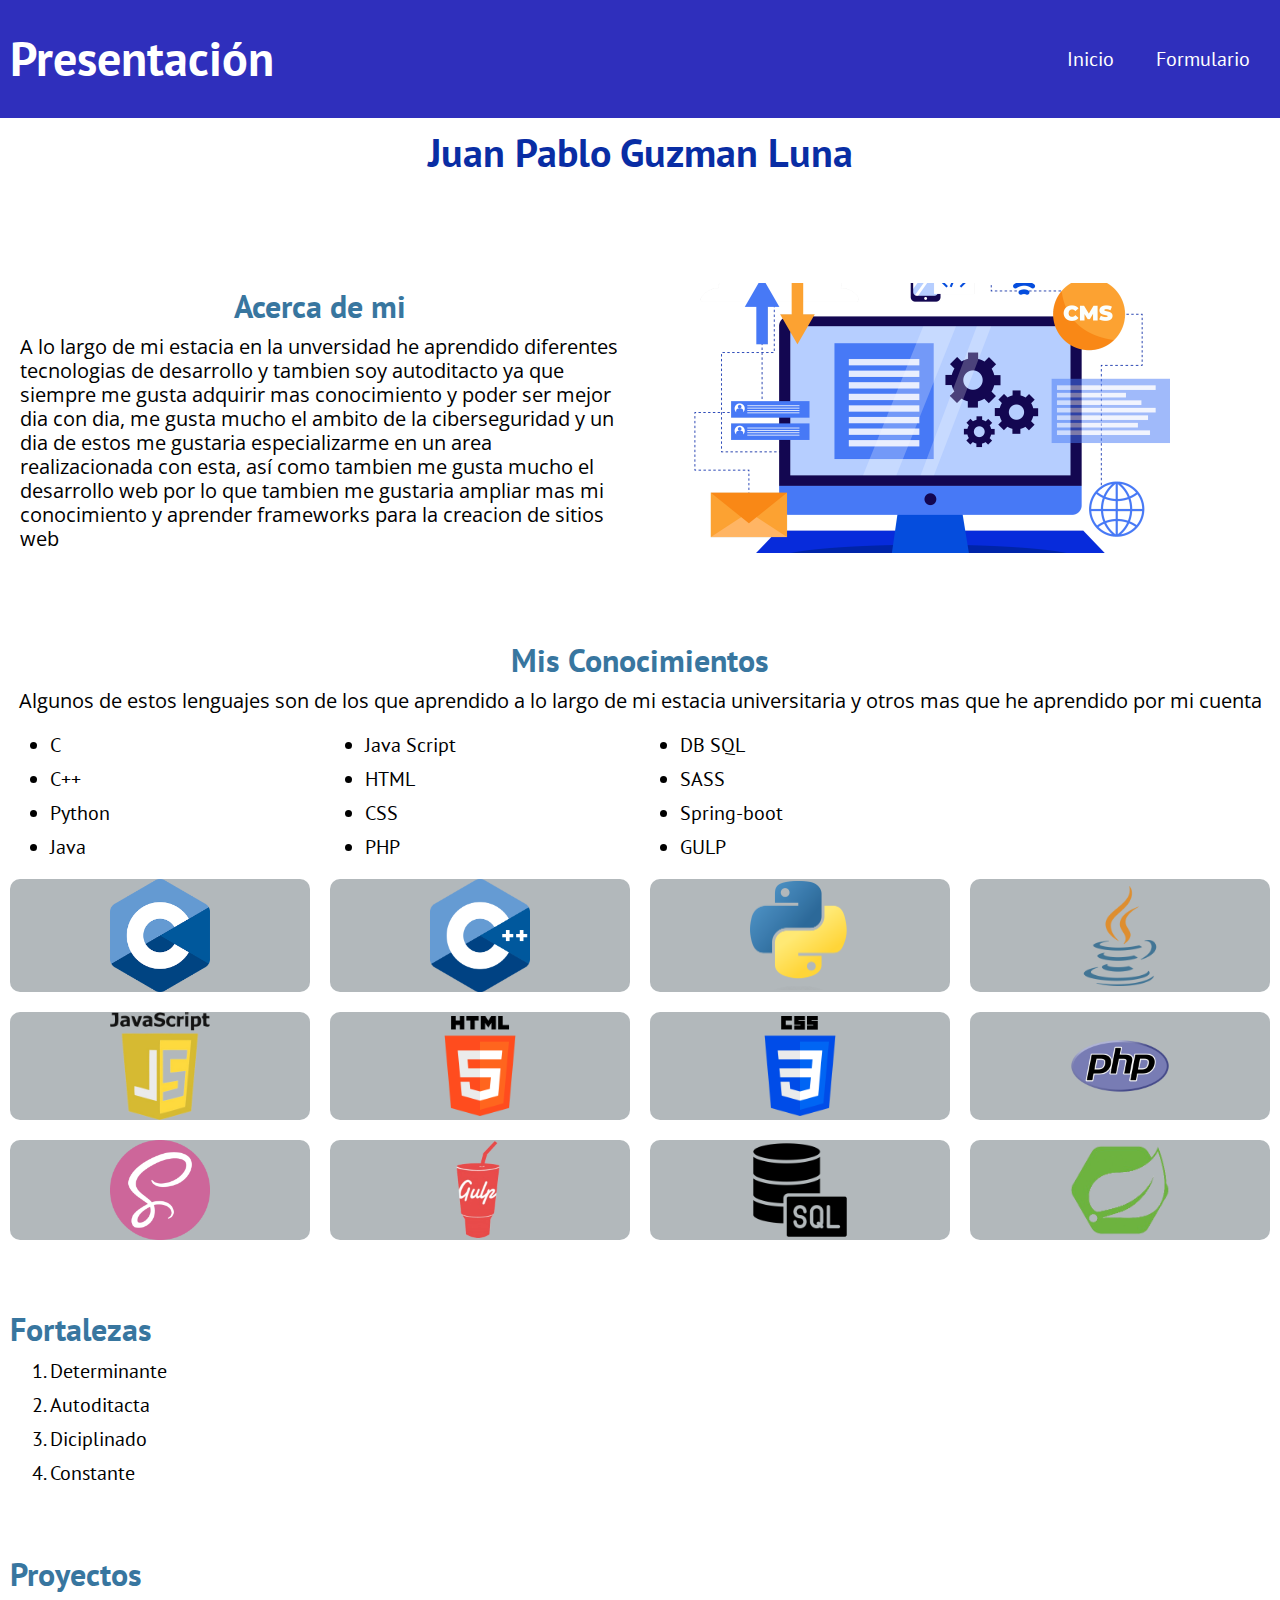
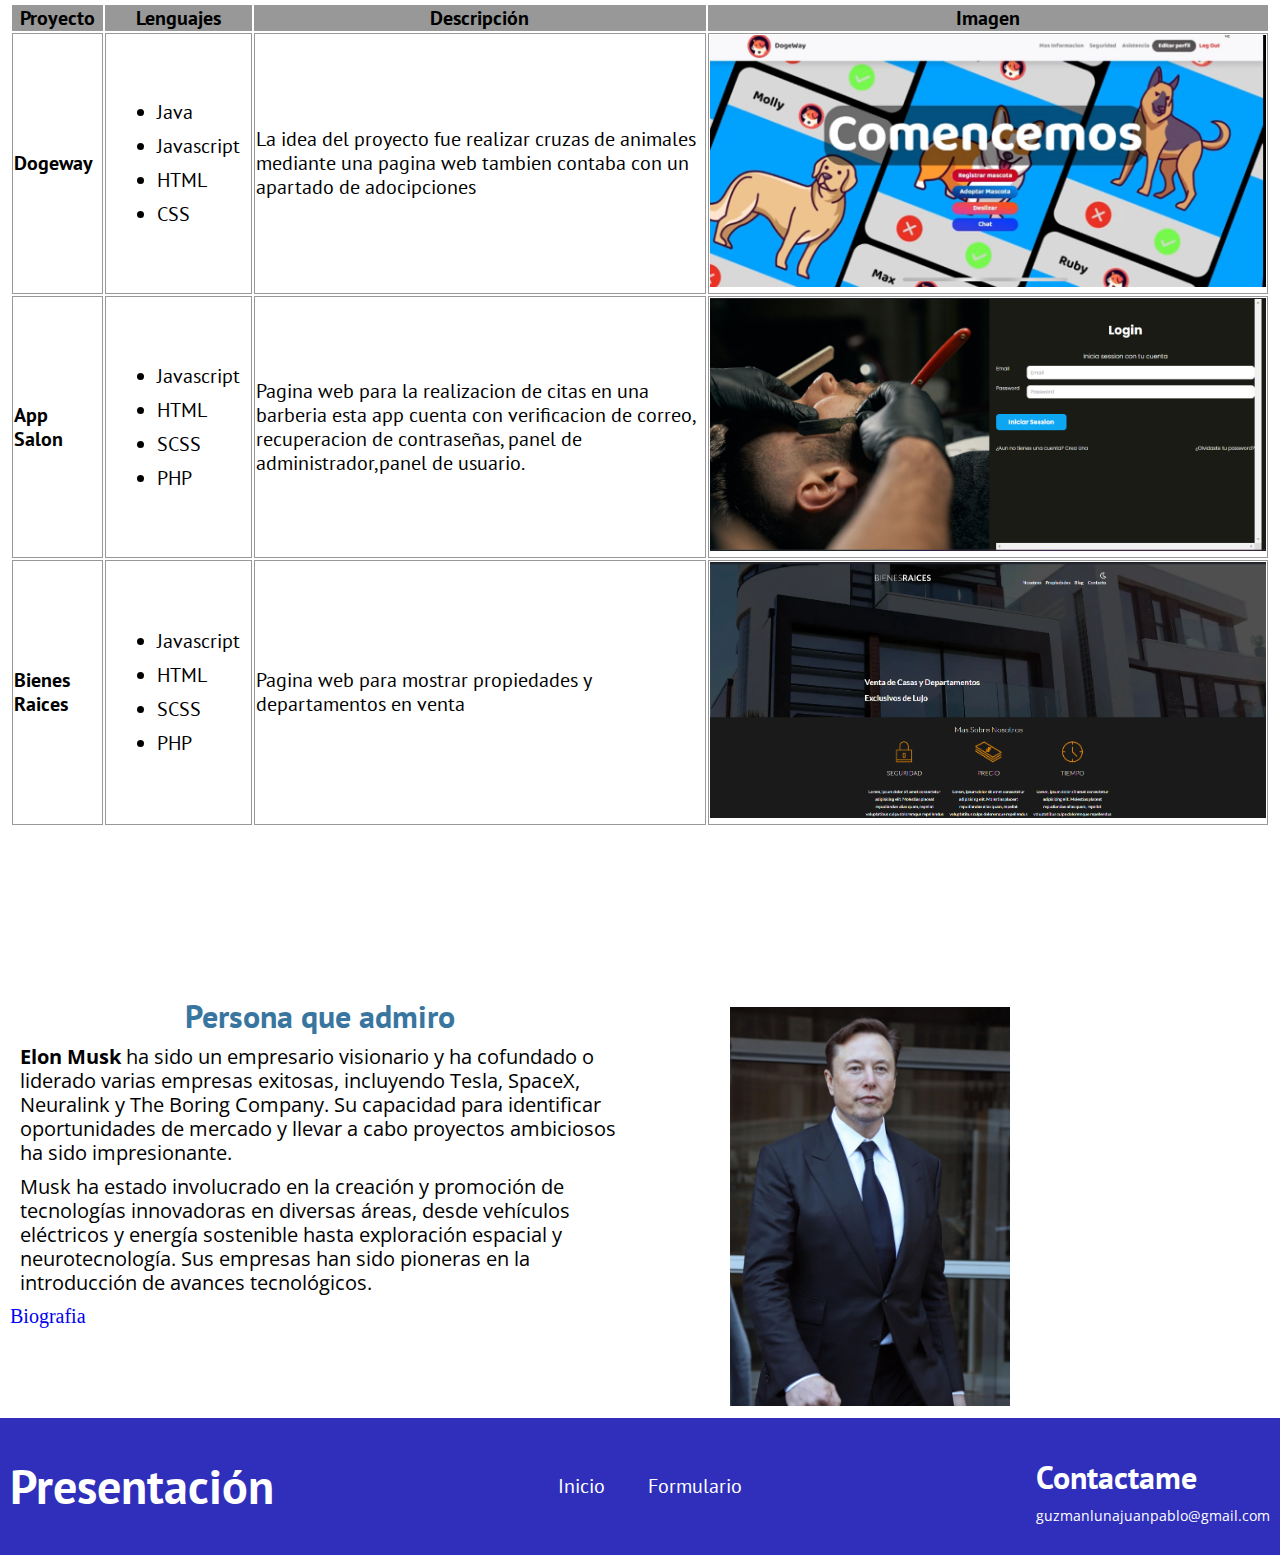
<file: index.html>
<!DOCTYPE html>
<html lang="es">

<head>
    <meta charset="UTF-8">
    <meta name="viewport" content="width=device-width, initial-scale=1.0">
    <link rel="preload"
        href="https://fonts.googleapis.com/css2?family=Open+Sans&family=PT+Sans:wght@400;700&display=swap"
        crossorigin="crossorigin" as="font">
    <link href="https://fonts.googleapis.com/css2?family=Open+Sans&family=PT+Sans:wght@400;700&display=swap"
        rel="stylesheet">
    <link rel="stylesheet" href="style.css">
    <title>Presentacion</title>
</head>

<body>

    <header class="header">
        <div class="container">
            <div class="nav-bar">
                <a href="index.html">
                    <h1>Presentación</h1>
                </a>
                <nav class="nav">
                    <ul>
                        <li><a class="enlaces" href="index.html">Inicio</a></li>
                        <li><a class="enlaces" href="form.html">Formulario</a></li>
                    </ul>
                </nav>
            </div>
        </div><!-- container -->
    </header>


    <main>

        <h2 class="text-center">Juan Pablo Guzman Luna</h2>

        <br>
        <section>
            <div class="description">

                <div class="text-description">
                    <h3 class="text-center">Acerca de mi</h3>
                    <p>A lo largo de mi estacia en la unversidad he aprendido diferentes tecnologias de desarrollo y
                        tambien soy
                        autoditacto ya que siempre me gusta adquirir mas conocimiento y poder ser mejor dia con dia, me
                        gusta mucho
                        el ambito de la ciberseguridad y un dia de estos me gustaria especializarme en un area
                        realizacionada con
                        esta, así como tambien me gusta mucho el  desarrollo web por lo que tambien me gustaria
                        ampliar mas mi
                        conocimiento y aprender frameworks para la creacion de sitios web
                    </p>
                </div>
                <div class="img-description">
                    <img src="/img/descripcion.png" alt="">
                </div>
            </div>
        </section>

        <section>
            <h3 class="text-center">Mis Conocimientos</h3>
            <p class="text-center">Algunos de estos lenguajes son de los que aprendido a lo largo de mi estacia
                universitaria y otros mas que he
                aprendido por mi cuenta</p>

            <ul class="elements">
                <div>
                    <li>C</li>
                    <li>C++</li>
                    <li>Python</li>
                    <li>Java</li>

                </div>

                <div>
                    <li>Java Script</li>
                    <li>HTML</li>
                    <li>CSS</li>
                    <li>PHP</li>

                </div>

                <div>
                    <li>DB SQL</li>
                    <li>SASS</li>
                    <li>Spring-boot</li>
                    <li>GULP</li>
                </div>

            </ul>


            <div class="images">


                <div class="img">
                    <img src="/img/c.png" alt="lenguaje c">
                </div>
                <div class="img">
                    <img src="/img/c++.png" alt="lenguaje c++">
                </div>
                <div class="img">
                    <img src="/img/python.png" alt="lenguaje python">
                </div>
                <div class="img">
                    <img src="/img/java.png"" alt=" lenguaje java">
                </div>

                <div class="img">
                    <img src="/img/javascript.png"" alt=" lenguaje javascript">
                </div>
                <div class="img">
                    <img src="/img/html.png" alt="html">
                </div>
                <div class="img">
                    <img src="/img/css.png" alt="css">
                </div>
                <div class="img">
                    <img src="/img/php.png" alt="php">
                </div>

                <div class="img">
                    <img src="/img/sass.png" alt="sass">
                </div>
                <div class="img">
                    <img src="/img/gulp.png" alt="gulp">
                </div>
                <div class="img">
                    <img src="/img/sql.png" alt="sql">
                </div>
                <div class="img">
                    <img src="/img/spring.png" alt="spring">
                </div>




            </div>


        </section>

        <section>
            <h3>Fortalezas</h3>
            <ol>
                <li>Determinante</li>
                <li>Autoditacta</li>
                <li>Diciplinado</li>
                <li>Constante</li>

            </ol>
        </section>

        <section>
            <h3>Proyectos</h3>
            <table>
                <thead>
                    <th>Proyecto</th>
                    <th>Lenguajes</th>
                    <th>Descripción</th>
                    <th>Imagen</th>

                </thead>
                <tbody>
                    <tr>
                        <td class="first"><strong>Dogeway</strong></td>
                        <td>
                            <ul>
                                <li>Java</li>
                                <li>Javascript</li>
                                <li>HTML</li>
                                <li>CSS</li>
                            </ul>
                        </td>
                        <td>La idea del proyecto fue realizar cruzas de animales mediante una pagina web
                            tambien contaba con un apartado de adocipciones
                        </td>
                        <td><img src="/img/proyecto1.jpg" alt="proyecto1"></td>

                    </tr>
                    <!-- Agrega más filas según sea necesario -->

                    <tr>
                        <td class="first"><strong>App Salon</strong></td>
                        <td>
                            <ul>
                                <li>Javascript</li>
                                <li>HTML</li>
                                <li>SCSS</li>
                                <li>PHP</li>
                            </ul>
                        </td>
                        <td>Pagina web para la realizacion de citas en una barberia esta app cuenta con verificacion de
                            correo,
                            recuperacion de contraseñas, panel de administrador,panel de usuario.
                        </td>
                        <td><img src="/img/proyecto3.png" alt="proyecto3"></td>

                    </tr>


                    <tr>
                        <td class="first"><strong>Bienes Raices</strong></td>
                        <td>
                            <ul>
                                <li>Javascript</li>
                                <li>HTML</li>
                                <li>SCSS</li>
                                <li>PHP</li>
                            </ul>
                        </td>
                        <td>Pagina web para mostrar propiedades y departamentos en venta
                        </td>
                        <td><img src="/img/proyecto2.png" alt="proyecto2"></td>

                    </tr>
                </tbody>
            </table>
        </section>

        <section>

            <div class="description">

                <div class="text-description">
                    <h3 class="text-center">Persona que admiro</h3>
                    <p><strong>Elon Musk</strong>
                        ha sido un empresario visionario y ha cofundado o liderado varias empresas exitosas,
                        incluyendo Tesla, SpaceX, Neuralink y The Boring Company. Su capacidad para identificar
                        oportunidades de mercado
                        y llevar a cabo proyectos ambiciosos ha sido impresionante.
                    </p>
                    <p> Musk ha estado involucrado en la creación y promoción de tecnologías innovadoras en diversas
                        áreas, desde vehículos eléctricos y energía sostenible hasta
                        exploración espacial y neurotecnología. Sus empresas han sido pioneras en la introducción de
                        avances tecnológicos.</p>

                    <a class="biography" href="https://es.wikipedia.org/wiki/Elon_Musk">Biografia</a>
                </div>
                <div class="img-biography">
                    <img src="/img/elon.jpg" alt="persona que admiro">
                </div>
            </div>



        </section>


    </main>

    <footer>

        <div class="container">
            <div class="nav-bar">
                <a href="index.html">
                    <h1>Presentación</h1>
                </a>
                <nav class="nav">
                    <ul>
                        <li><a class="enlaces" href="index.html">Inicio</a></li>
                        <li><a class="enlaces" href="form.html">Formulario</a></li>
                    </ul>
                </nav>

                <div>
                    <h3 class="title-contact">Contactame</h3>
                    <a class="email" href="mailto:guzmanlunajuanpablo@gmail.com">guzmanlunajuanpablo@gmail.com </a>
                </div>
            </div>

        </div><!-- container -->


    </footer>

</body>

</html>
</file>
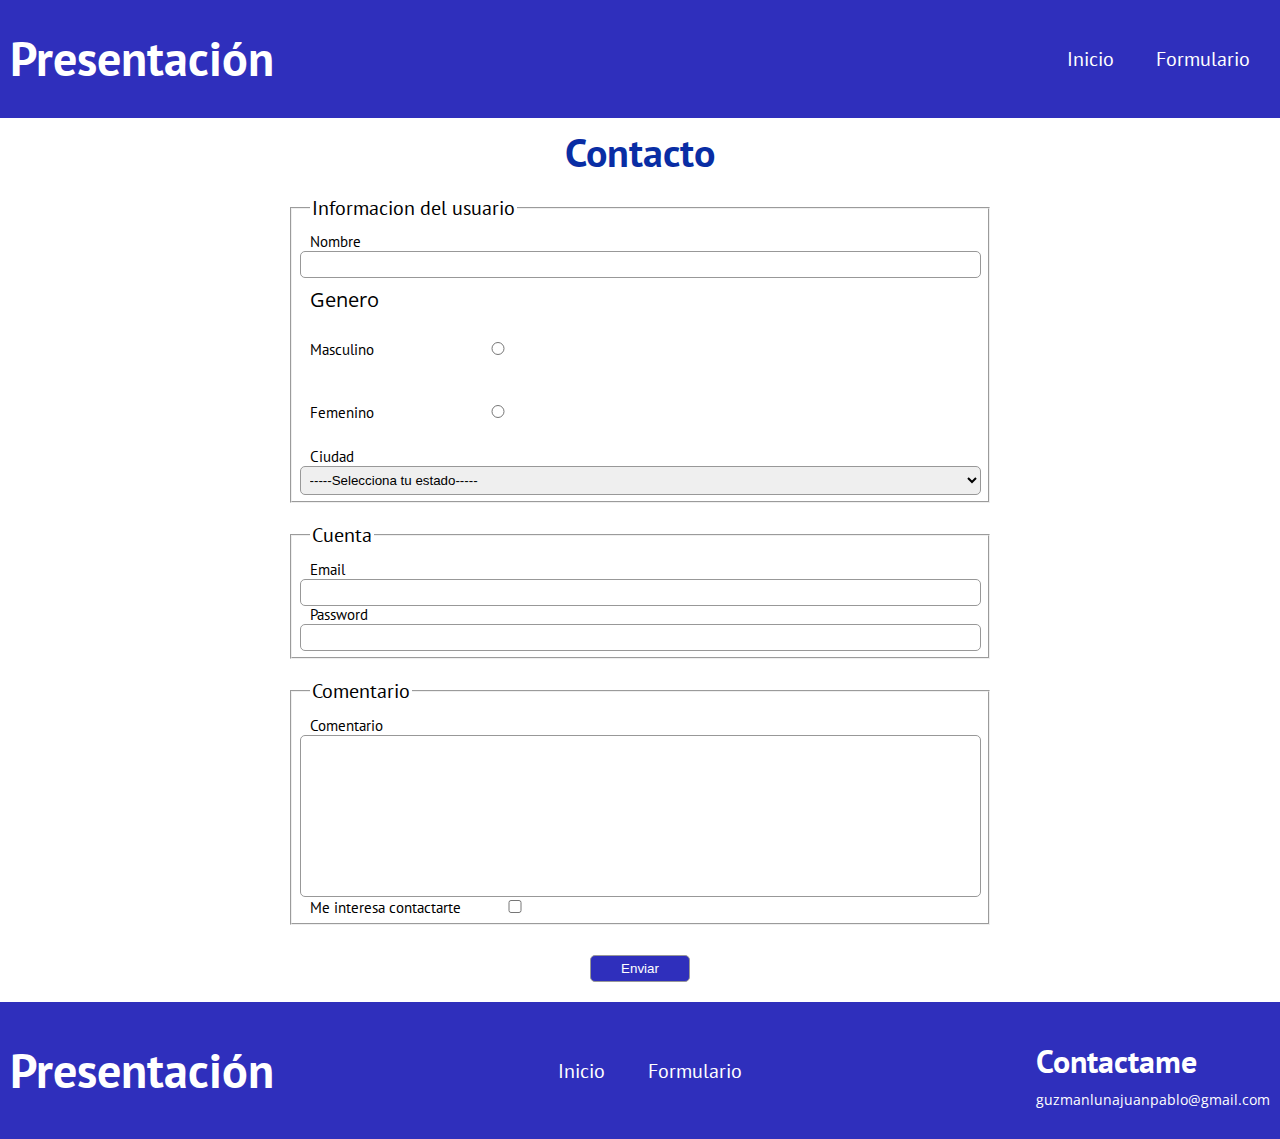
<file: form.html>
<!DOCTYPE html>
<html lang="es">

<head>
    <meta charset="UTF-8">
    <meta name="viewport" content="width=device-width, initial-scale=1.0">
    <link rel="preload"
        href="https://fonts.googleapis.com/css2?family=Open+Sans&family=PT+Sans:wght@400;700&display=swap"
        crossorigin="crossorigin" as="font">
    <link href="https://fonts.googleapis.com/css2?family=Open+Sans&family=PT+Sans:wght@400;700&display=swap"
        rel="stylesheet">
    <link rel="stylesheet" href="style.css">
    <title>Presentacion</title>
</head>

<body>

    <header class="header">
        <div class="container">
            <div class="nav-bar">
                <a href="index.html">
                    <h1>Presentación</h1>
                </a>
                <nav class="nav">
                    <ul>
                        <li><a class="enlaces" href="index.html">Inicio</a></li>
                        <li><a class="enlaces" href="form.html">Formulario</a></li>
                    </ul>
                </nav>
            </div>
        </div><!-- container -->
    </header>
    <main>
        <h2 class="text-center">Contacto</h2>






        <form method="GET" class="form" action="form.html">


            <fieldset>
                <legend>Informacion del usuario</legend>

                <div class="field">
                    <label for="nombre">Nombre</label>
                    <input type="text" name="nombre" id="nombre">
                </div>

                <p>Genero</p>

                <div class="field">
                    <label for="masculino">Masculino
                        <input type="radio" name="genero" id="genero" value="Masculino">
                    </label>
                </div>

                <div class="field">

                    <label for="femenino">Femenino
                        <input type="radio" name="genero" id="genero" value="Femenino">
                    </label>
                </div>


                <div class="field">
                    <label for="ciudad">Ciudad</label>
                    <select name="ciudad" id="ciudad">

                        <option selected value="">-----Selecciona tu estado-----</option>
                        <option value="zapopan">Zapopan</option>
                        <option value="guadalajara">Guadalajara</option>
                        <option value="tlaquepaque">Tlaquepaque</option>
                        <option value="Tonala">Tonala</option>
                    </select>

                </div>

            </fieldset>

            <fieldset>

                <legend>Cuenta</legend>

                <div class="field">
                    <label for="emial">Email</label>
                    <input type="email" name="email" id="email" required>
                </div>

                <div class="field">
                    <label for="password">Password</label>
                    <input type="password" name="password" id="password" required>
                </div>

            </fieldset>

            <fieldset>
                <legend>Comentario</legend>

                <div class="field">
                    <label for="comentario">Comentario</label>
                    <textarea name="comentario" id="" cols="30" rows="10"></textarea>
                </div>


                <div class="field">
                    <label for="interes">Me interesa contactarte
                        <input type="checkbox" name="interesado" id="interesado">
                    </label>

                </div>




            </fieldset>



            <input type="submit" value="Enviar">
        </form>

    </main>

    <footer>

        <div class="container">
            <div class="nav-bar footer">
                <a href="index.html">
                    <h1>Presentación</h1>
                </a>
                <nav class="nav">
                    <ul>
                        <li><a class="enlaces" href="index.html">Inicio</a></li>
                        <li><a class="enlaces" href="form.html">Formulario</a></li>
                    </ul>
                </nav>

                <div class="contacto">
                    <h3 class="title-contact">Contactame</h3>
                    <a class="email" href="guzmanlunajuanpablo@gmail.com">guzmanlunajuanpablo@gmail.com </a>
                </div>

            </div><!-- nav-bar -->
        </div><!-- container -->
    </footer>

</body>

</html>
</file>
<file: style.css>
/* --------------------------------------------GLOBALES------------------------------------------------- */

:root {
  --fuenteHeading: "PT sans", sans-serif;
  --fuenteParrafos: "Open Sans", sans-serif;
  --primary: rgb(47, 47, 188);
  --background:rgb(178, 184, 187);
  --gray: #989898;
  --white: #ffffff;
  --black: #000000;
  --colorH3: rgb(56, 118, 159);
  --colorH2: rgb(9, 45, 164);
  --hover:rgb(255, 212, 20);
}

html {
  box-sizing: border-box;
  font-size: 62.5%;
  
}

*,
*:before,
*:after {
  box-sizing: inherit;
}

h1,
h2,
h3,
h4,
li,
table,
label,
legend,
h5,
h6 {
  font-family: var(--fuenteHeading);
  line-height: 1.2;
  margin: 1rem;
}

p{
    font-family: var(--fuenteParrafos);
    line-height: 1.2;
    margin: 1rem;
}

h1 {
  font-size: 4.8rem;
}

h2 {
  
  font-size: 4rem;
  color: var(--colorH2);
}

h3 {
  color: var(--colorH3);
  font-size: 3.2rem;
}

h4 {
  font-size: 2.8rem;
}
h5 {
  font-size: 2rem;
}
h6 {
  font-size: 1.5rem;
}

img {
  max-width: 100%;
}

li,
p,
td,
th {
  font-size: 2rem;
}


section{
    margin: 7rem 0 0 0;
}

body {
    margin: 0;
  }

  
.text-center {
    text-align: center;
  }


/* ---------------------------------------BARRA DE NAVEGACION---------------------------------------------------*/
  .nav-bar{
    display: flex;
    justify-content: space-between;
    align-items: center;
    background-color: var(--primary);
    padding: 3rem 0;
    color: var(--white);
  }
  
  .nav-bar a {
    color: var(--white);
    text-decoration: none;
    margin: 0 1rem;
  }
  
  .nav-bar h1 {
    margin: 0;
  }
  
  a {
    text-decoration: none;
  }
  
  a:hover {
    color: var(--hover);
  }
  
  .nav ul {
    list-style-type: none;
    margin: 0;
    padding: 0;
    margin-right: 1rem;
  }
  
  .nav li {
    display: inline;
  }
  
  @media screen and (max-width: 600px) {
    .nav-bar {
      flex-direction: column;
      text-align: center;
    }
  
    .nav-bar a {
      margin: 0 0;
      display: block;
    }
  }
  
  .container {
    width: 100%;
    margin: 0 auto;
  }

  .title-contact{
    color: var(--white);
  }

 .email{
  font-size: 1.4rem;
  font-family: var(--fuenteParrafos);
 }


 /*  ----------------------------------ABOUT ME-------------------------------------*/
 .description {
  display: grid;
  grid-template-columns: repeat(2, 1fr);
  align-items: center;

}
.text-description{
    padding: 1rem;
}

.img-description {
  width: 50rem;
  margin-left: 4rem;
  padding: 1rem;
}


.biography{
  font-size: 2rem;
}

@media (min-width:766px ){
  .img-biography{
    width: 30rem;
    margin-top: 10rem;
    margin-left: 8rem;
    padding: 1rem;
  }
}

.img-biography{
  width: 30rem;
  margin-top: 10rem;
  padding: 1rem;
}




/* ------------------------------------------CONOCIMIENTOS------------------------------------------ */

.images {
  display: grid;
  grid-template-columns: repeat(4, 1fr);
  gap: 20px;
  margin: 1rem;
}

.images img {
  max-width: 10rem;
  height: auto;
  display: block;
}

.img {
  display: flex;
  flex-direction: column;
  justify-content: center;
  align-items: center;
  background-color: var(--background);
  border-radius: 1rem;
}



.elements {
    display: grid;
    grid-template-columns: repeat(4, 1fr);
    column-gap: 2rem;
  }

@media (max-width: 768px) {
    .description {
        display: flex;
      flex-direction: column;
      justify-content: space-between;
      align-items: center;
    }

    .text-description {
      margin-bottom: 0; 
    }

    .img-description {
        width: auto;
        margin: 1rem;

      }


      th,
      td {
        display: block;
        width: 100%;
        box-sizing: border-box;
      }
    
      thead {
        display: none;
      }
    
      img {
        width: 100%;
      }


  }




/* -----------------------------------TABLA DE PROYECTOS------------------------------------------------------ */

th {
  background-color:var(--gray) ;
}

td {
  list-style: disc;
  border: 1px solid var(--gray);
}


.first{
    margin: 4rem 0 0 0;
    
}

/*--------------------------------------- FORMULARIO ------------------------------------------*/

.form {
  display: flex;
  flex-direction: column;
  align-items: center;
}
textarea {
  resize: none;
}

label {
  font-size: 1.5rem;
}

legend {
  font-size: 2rem;
}

fieldset {
  width: 70rem;
  margin: 1rem;
}

@media (max-width: 480px) {
  fieldset {
    width: 38rem;
  }

  input[type="radio"] {
    width: 2rem;
  }
}

@media (max-width: 720px) and (min-width: 480px) {
  fieldset {
    width: 50rem;
  }
 
}

input,
select,
textarea {
  width: 100%;
  padding: 0.5rem;
  border-radius: 0.5rem;
  border: solid 1px var(--gray);
}

input[type="checkbox"] {
  margin: 0;
  max-width: 10rem;
}

input[type="submit"] {
  margin: 0;
  max-width: 10rem;
  background-color: var(--primary);
  color: var(--white);
  margin: 2rem;
}

input[type="radio"] {
  margin: 2rem;
  margin-bottom: 3rem;
  max-width: 20rem;
}
</file>
